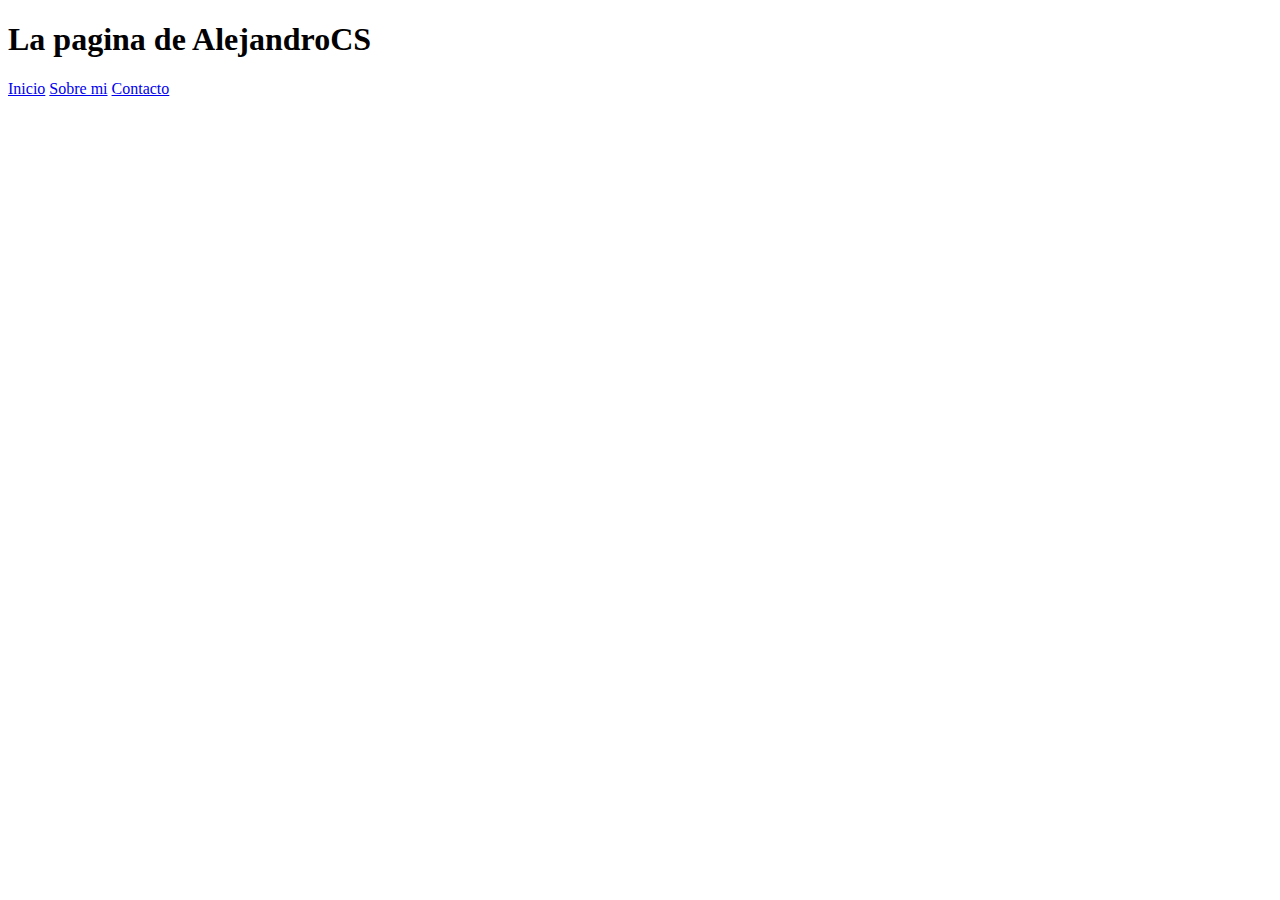
<file: Proyecto/pythonsql/103/templates/contacto.html>
<!DOCTYPE html>
<html lang="en">
<head>
    <meta charset="UTF-8">
    <meta name="viewport" content="width=device-width, initial-scale=1.0">
    <title>Inicio</title>
</head>
<body>
    <h1>La pagina de AlejandroCS</h1>
    <nav>
        <a href="/">Inicio</a>
        <a href="/sobremi">Sobre mi</a>
        <a href="/contacto">Contacto</a>
    </nav>
</body>
</html>
</file>
